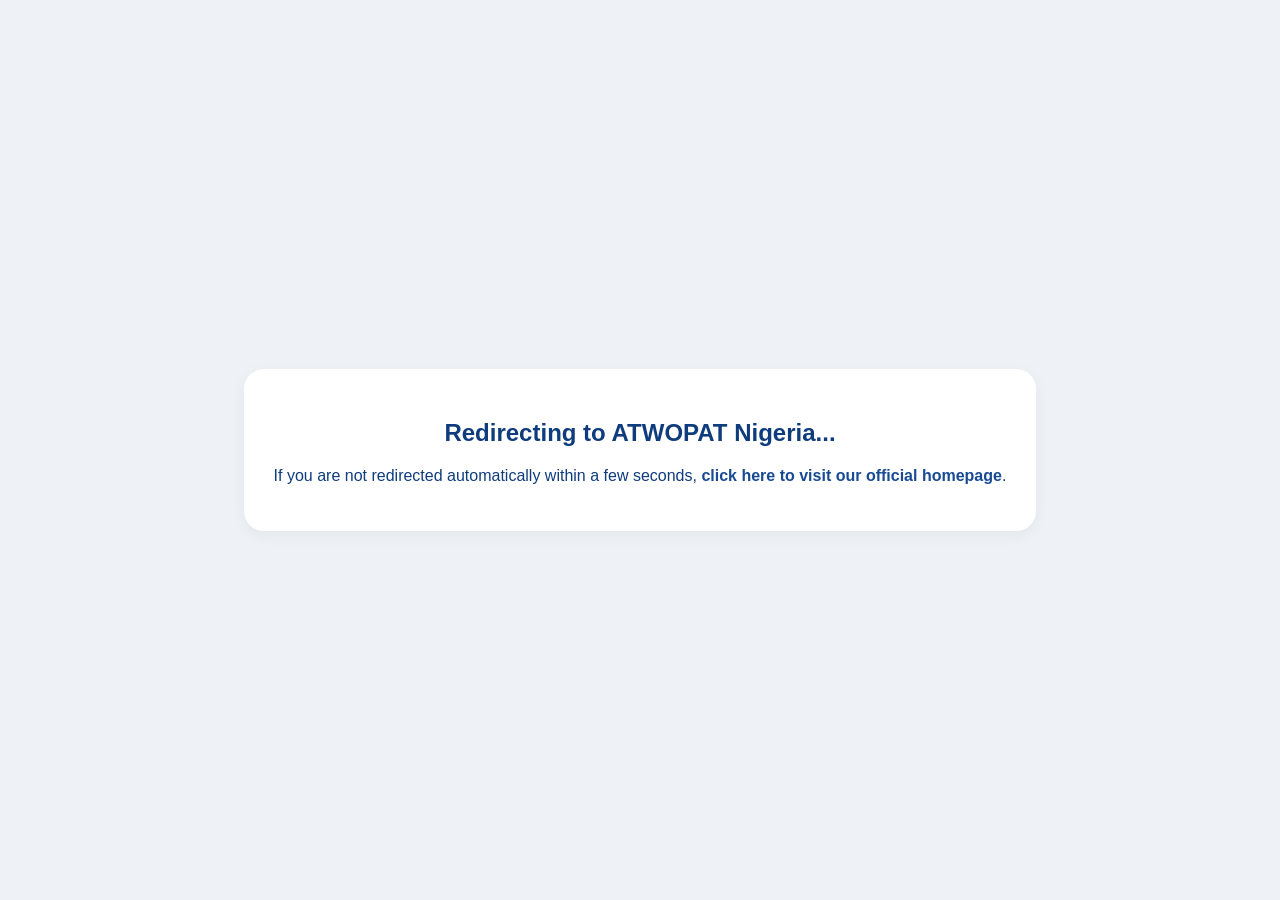
<file: index.html>
<!DOCTYPE html>
<html lang="en">
<head>
    <meta charset="UTF-8">
    <meta name="viewport" content="width=device-width, initial-scale=1.0">
    <title>Redirecting to ATWOPAT Official Website...</title>
    
    <!-- Changed content="0;..." to content="2;..." to delay the HTML fallback redirect -->
    <meta http-equiv="refresh" content="2;url=https://atwopat.org.ng/">
    
    <style>
        body {
            font-family: 'Segoe UI', Tahoma, Geneva, Verdana, sans-serif;
            background-color: #eef2f7;
            color: #0f3c7d;
            display: flex;
            justify-content: center;
            align-items: center;
            height: 100vh;
            margin: 0;
            text-align: center;
        }
        .redirect-box {
            background: #fff;
            padding: 30px;
            border-radius: 20px;
            box-shadow: 0 4px 15px rgba(0,0,0,0.05);
        }
        a {
            color: #184b94;
            text-decoration: none;
            font-weight: bold;
        }
        a:hover {
            text-decoration: underline;
        }
    </style>
</head>
<body>

    <div class="redirect-box">
        <h2>Redirecting to ATWOPAT Nigeria...</h2>
        <p>If you are not redirected automatically within a few seconds, 
           <a href="https://atwopat.org.ng/">click here to visit our official homepage</a>.
        </p>
    </div>

    <script>
        // Wrapped the redirect in a setTimeout function to delay it by 2000 milliseconds (2 seconds)
        setTimeout(function() {
            window.location.href = "https://atwopat.org.ng/";
        }, 5000);
    </script>
</body>
</html>
</file>
